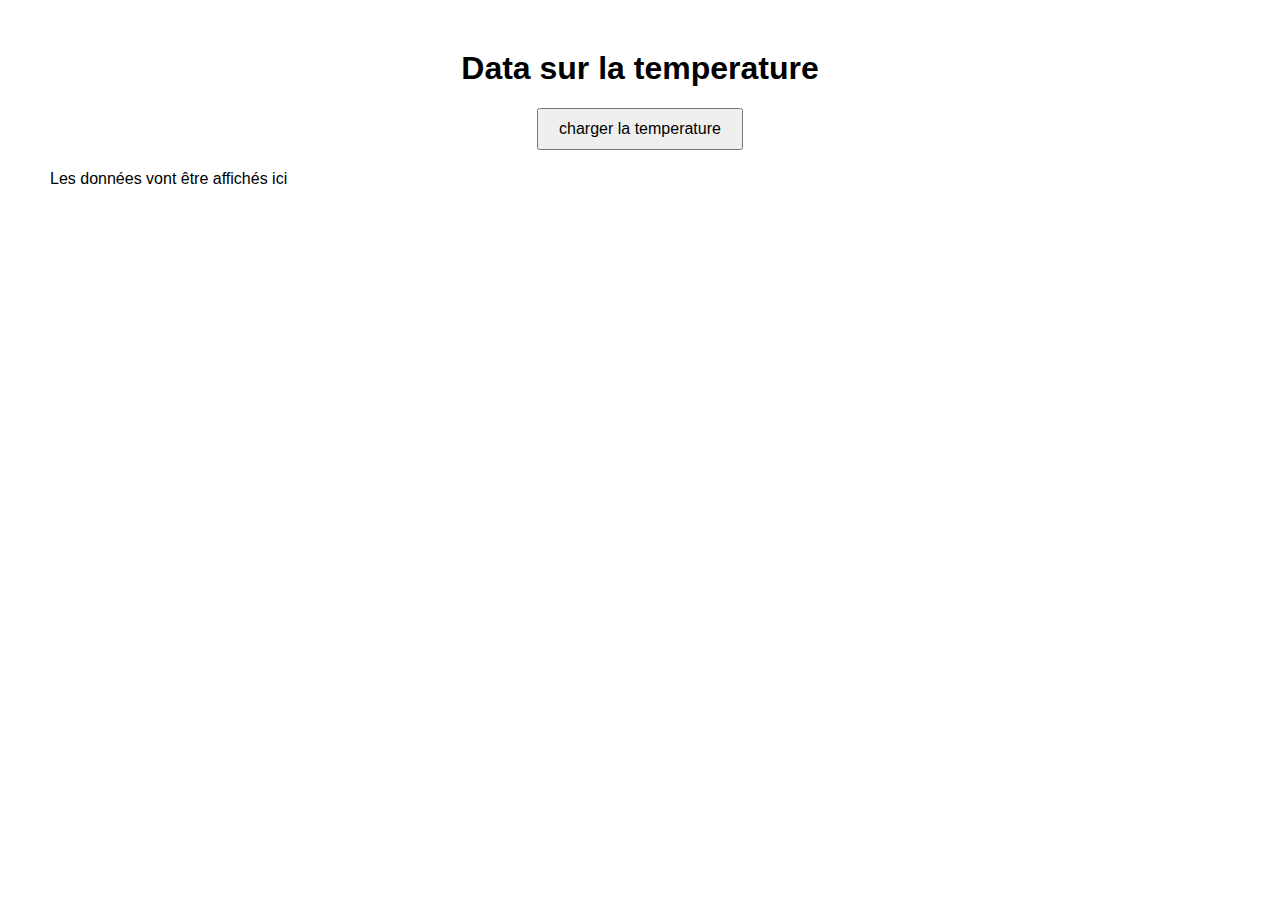
<file: ex_02/index.html>
<!DOCTYPE html>
<html lang="en">
<head>
    <meta charset="UTF-8">
    <meta name="viewport" content="width=device-width, initial-scale=1.0">
    <title>Data temperature</title>
    <link rel="stylesheet" href="style.css">
</head>
<body>
    <h1>Data sur la temperature </h1>
    <button id="loadData">charger la temperature</button>
    <p id="temperatureData">Les données vont être affichés ici</p>
    <script src="ex_02.js"></script>
</body>
</html>
</file>
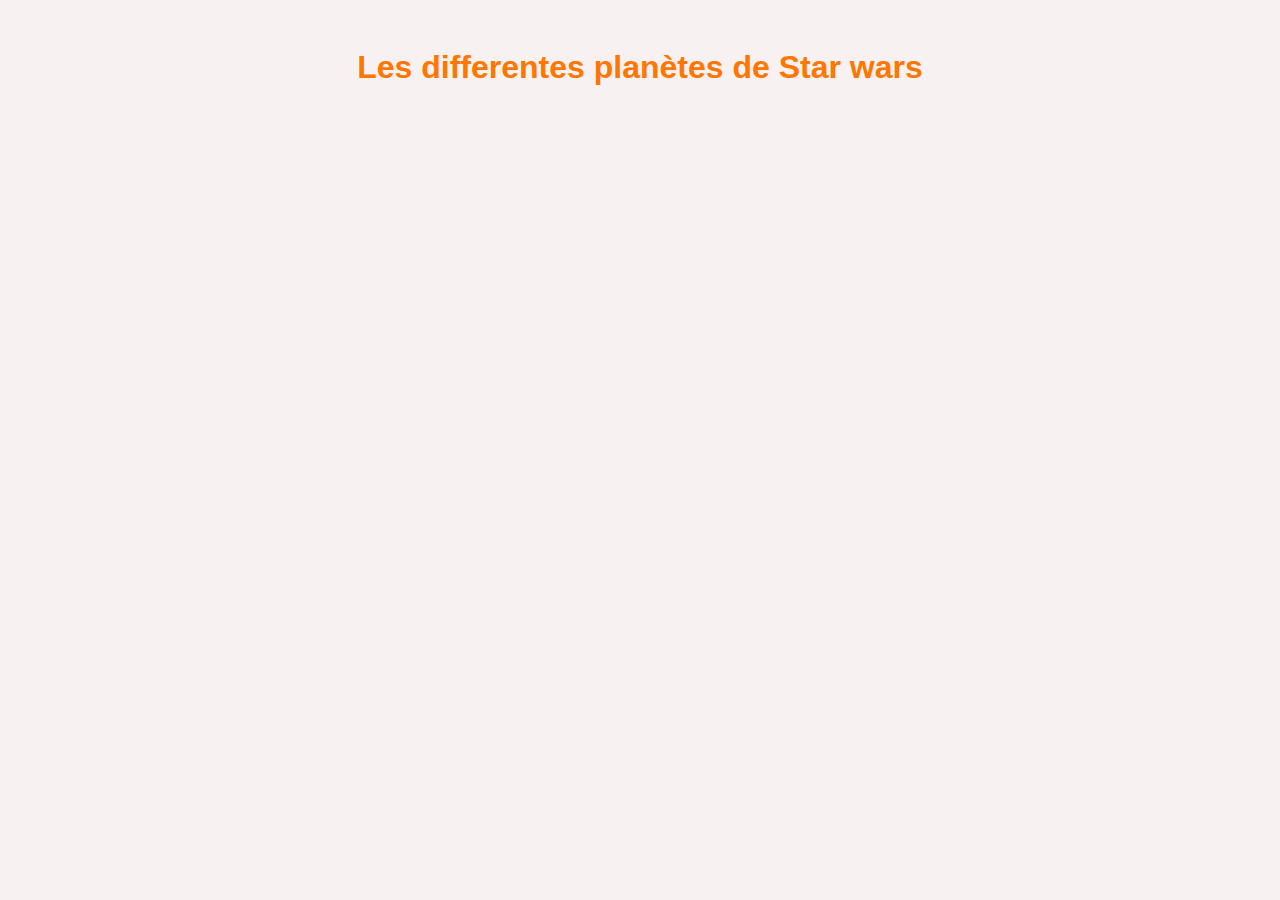
<file: ex_03/index.html>
<!DOCTYPE html>
<html lang="en">
<head>
    <meta charset="UTF-8">
    <meta name="viewport" content="width=device-width, initial-scale=1.0">
    <title>Exo3</title>
    <link rel="stylesheet" href="style.css">
</head>
<body>
    <h1>Les differentes planètes de Star wars</h1>
    <ul id="planet-list"></ul>
    <script src="ex_03.js"></script>
</body>
</html>
</file>
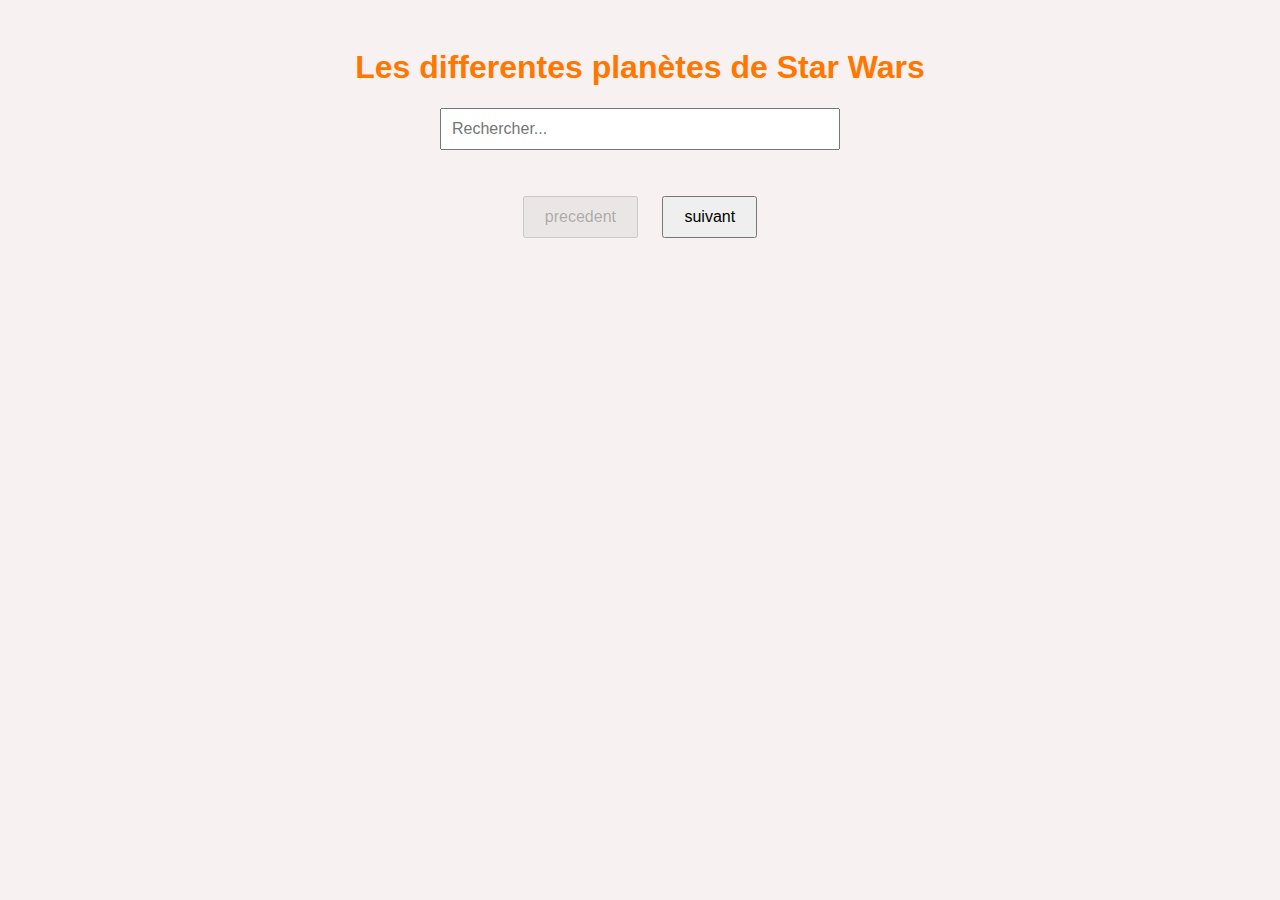
<file: ex_03bis/index.html>
<!DOCTYPE html>
<html lang="en">
<head>
    <meta charset="UTF-8">
    <meta name="viewport" content="width=device-width, initial-scale=1.0">
    <title>Exo 3</title>
    <link rel="stylesheet" href="style.css">
</head>
<body>
    <h1>Les differentes planètes de Star Wars</h1>
    <input type="text" id="search-input" placeholder="Rechercher...">
    <ul id="planet-list"></ul>
    <button id="prev-btn" disabled>precedent</button>
    <button id="next-btn">suivant</button>
    <script src="ex_03bis.js"></script></body></html>
</file>
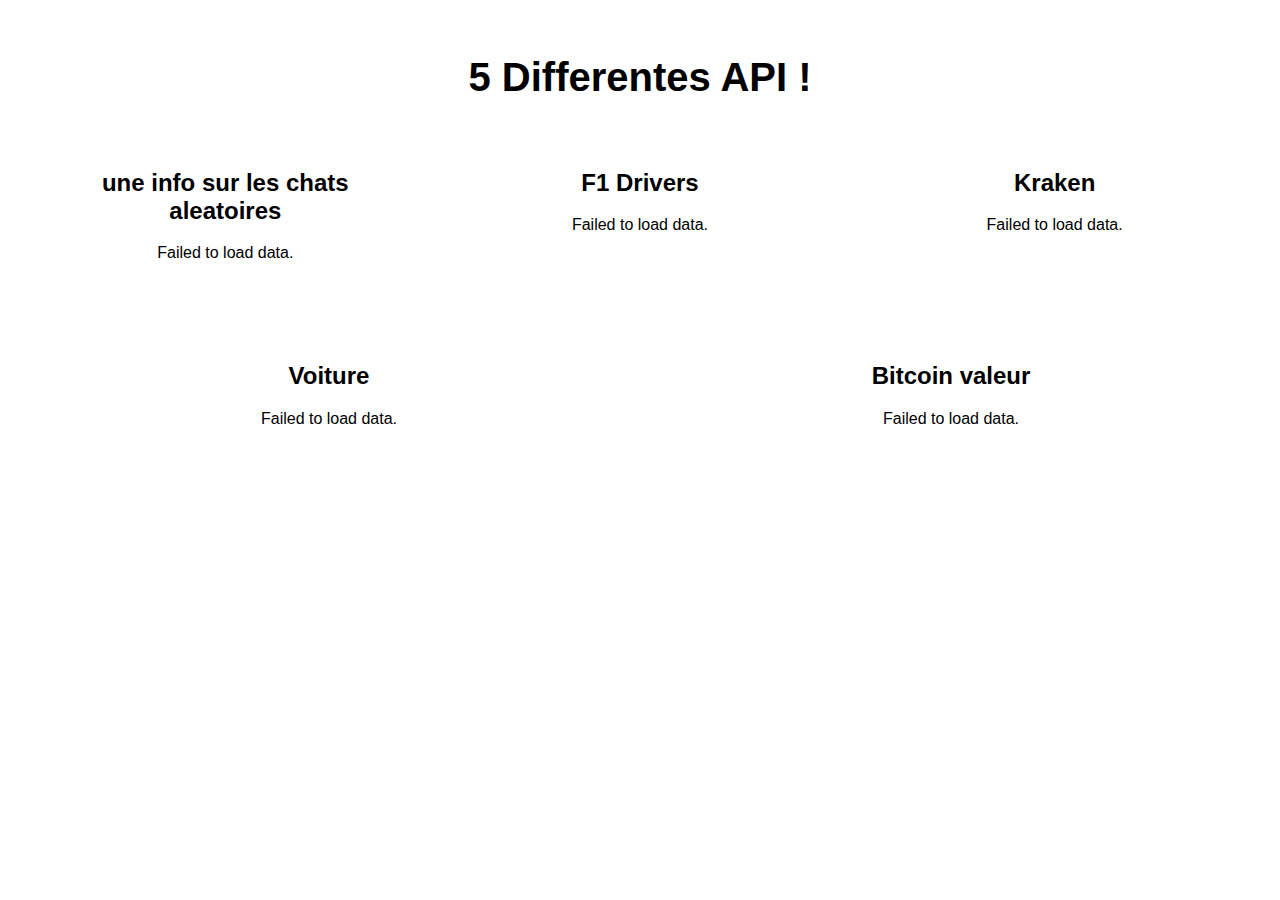
<file: ex_04/index.html>
<!DOCTYPE html>
<html lang="en">
<head>
  <meta charset="UTF-8">
  <meta name="viewport" content="width=device-width, initial-scale=1.0">
  <title>5 Differente API!</title>
  <link rel="stylesheet" href="style.css">
</head>
<body>
  <h1>5 Differentes API !</h1>

  <div class="api-container">
    <div class="api-result" id="random-word">
      <h2>une info sur les chats aleatoires</h2>
      <p>Chargement...</p>
    </div>

    <div class="api-result" id="f1-drivers">
      <h2>F1 Drivers</h2>
      <p>Chargement...</p>
    </div>

    <div class="api-result" id="random-coffee">
      <h2>Kraken</h2>
      <p>Chargement...</p>
    </div>

    <div class="api-result" id="car-info">
      <h2>Voiture</h2>
      <p>Chargement...</p>
    </div>

    <div class="api-result" id="bitcoin-rate">
      <h2>Bitcoin valeur</h2>
      <p>Chargement...</p>
    </div>
  </div>

  <script src="ex_04.js"></script>
</body>
</html>
</file>
<file: ex_02/style.css>
body {
    font-family: Arial, sans-serif;
    text-align: center;
    margin: 50px;
}

button {
    padding: 10px 20px;
    font-size: 16px;
    cursor: pointer;
}

p {
    white-space: pre-wrap; /* Garde la structure du texte en fonction du fichier téléchargé */
    text-align: left;
    margin-top: 20px;
}
</file>
<file: ex_03/style.css>
body {
    font-family: Arial, sans-serif;
    background-color: #f3e9e99f;
    color: #ff7700;
    text-align: center;
    padding: 20px;}

ul {
    list-style-type: none;
    padding: 0;}

li.planet {
    background-color: #fff;
    border-radius: 10px;
    margin: 10px auto;
    padding: 20px;
    max-width: 400px;
    box-shadow: 0 0 10px rgba(0, 0, 0, 0.1);}

li.planet h2 {
    margin: 0 0 10px;
    color: #ff7700;}

li.planet p {
    margin: 5px 0;}
</file>
<file: ex_03bis/style.css>
body {
    font-family: Arial, sans-serif;
    background-color: #f3e9e99f;
    color: #ff7700;
    text-align: center;
    padding: 20px;}

input {
    padding: 10px;
    font-size: 16px;
    margin-bottom: 20px;
    width: 80%;
    max-width: 400px;
    box-sizing: border-box;
}

ul {
    list-style-type: none;
    padding: 0;
}

li.planet {
    background-color: #fff;
    border-radius: 10px;
    margin: 10px auto;
    padding: 20px;
    max-width: 400px;
    box-shadow: 0 0 10px rgba(0, 0, 0, 0.1);}

li.planet h2 {
    margin: 0 0 10px;
    color: #ff7700;}

li.planet p {
    margin: 5px 0;}

button {
    padding: 10px 20px;
    margin: 10px;
    font-size: 16px;
    cursor: pointer;}
</file>
<file: ex_04/style.css>
body {
    font-family: Arial, sans-serif;
    background-color: #ffffff;
    text-align: center;
    padding: 20px;}
  
  h1 {
    font-size: 2.5em;
    color: #000000;}
  
  .api-container {
    display: flex;
    flex-wrap: wrap;
    justify-content: space-around;
    gap: 20px;
    margin-top: 20px;}
 
.api-result {
    background-color: #fff;
    border: 2px solid #ffffff;
    padding: 20px;
    width: 250px;
    border-radius: 10px;}
</file>
